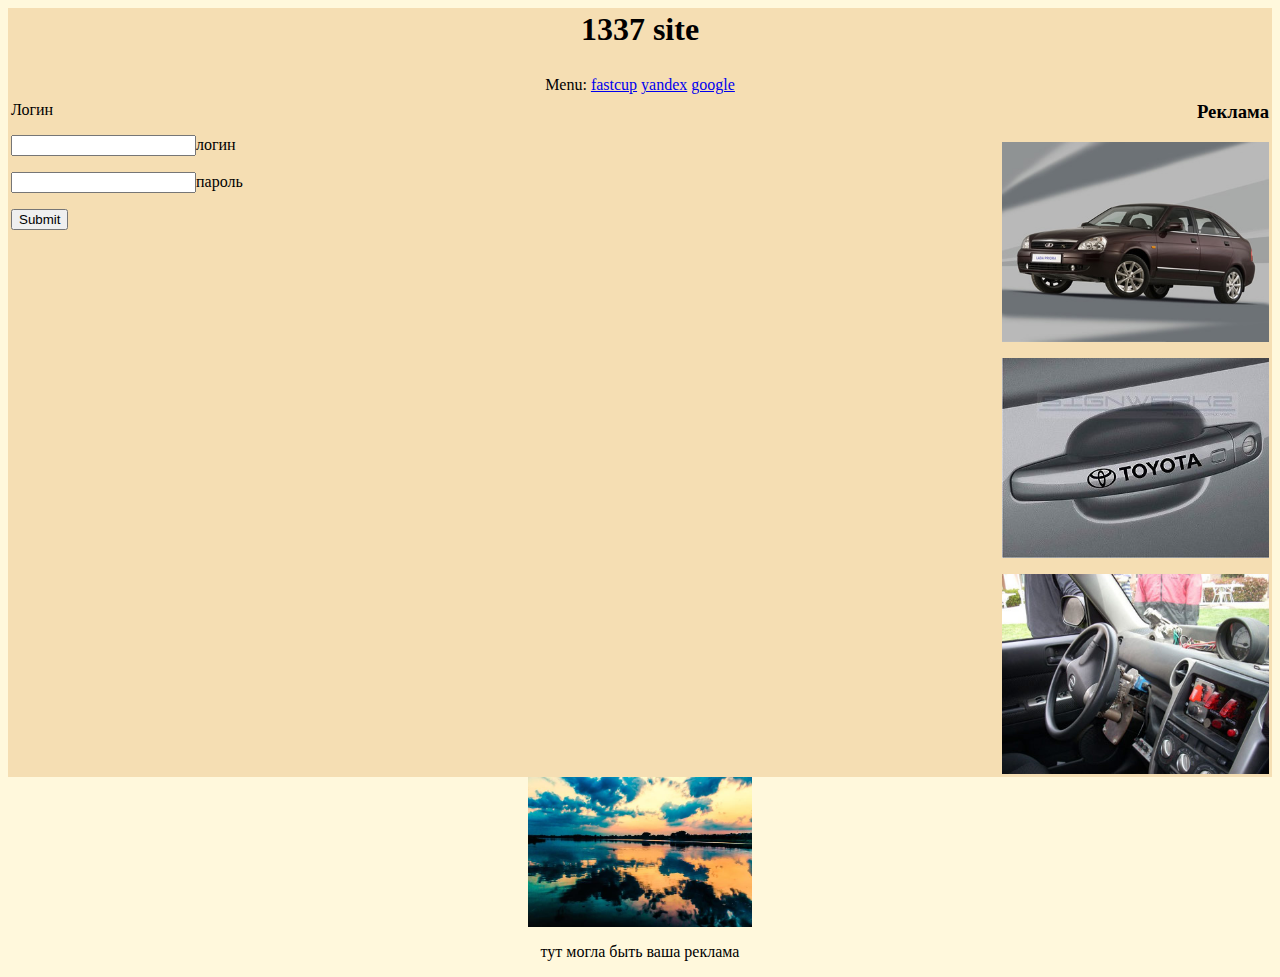
<file: index.html>
<html>
<head>
    <title>Moya pervaya stranica</title>
</head>
    <body style="background: cornsilk" >
    <!-- ТОЛЯ ДУКАЛИС 1337 В ДЕЛЕ МАТЬ ВАШУ! -->

<table border="0" style="width: 100%; background:wheat">
    <tr><td colspan="3" align="center"><h1>1337 site</h1></td>
    </tr>
    <tr><td colspan="3" align="center"><table><td>Menu:</td>
        <td><a href="http://fastcup.net/">fastcup</a></td>
        <td><a href="http://yandex.ru"> yandex </a></td>
        <td><a href="http://google.com">google</a></table></td></tr>
    <tr>
        <td valign="top" width="20%" >Логин<form>
            <p><input name="a">логин</p><p><input name="b">пароль</p><input type="submit"></p>

        </form>
        </td>
        <td align="right" valign="right" width="250px" ><h3>Реклама</h3>
<p><img src="small_shop_items_catalog_image184.jpg" style="height: 200px; weight: 200px" ></p>
        <p><img src="Toyota-Door-Handle-Decal-Sticker-logo-TRD-Camry-font-b-Celica-b-font-Frs-logo-Black.jpg" style="height: 200px; weight: 200px"></p>
           <p><img src="Автомобили-без-водителей1.jpg" style="height: 200px; weight: 200px"></p>
                </td>
    </tr>
</table>
    <footer>
    <center>
    <img src="природа-запорожья.jpg" style="height: 150px; weight: 150px"><p>тут могла быть ваша реклама</p>
    </center>
    </footer>
    </body>
</html>
</file>
